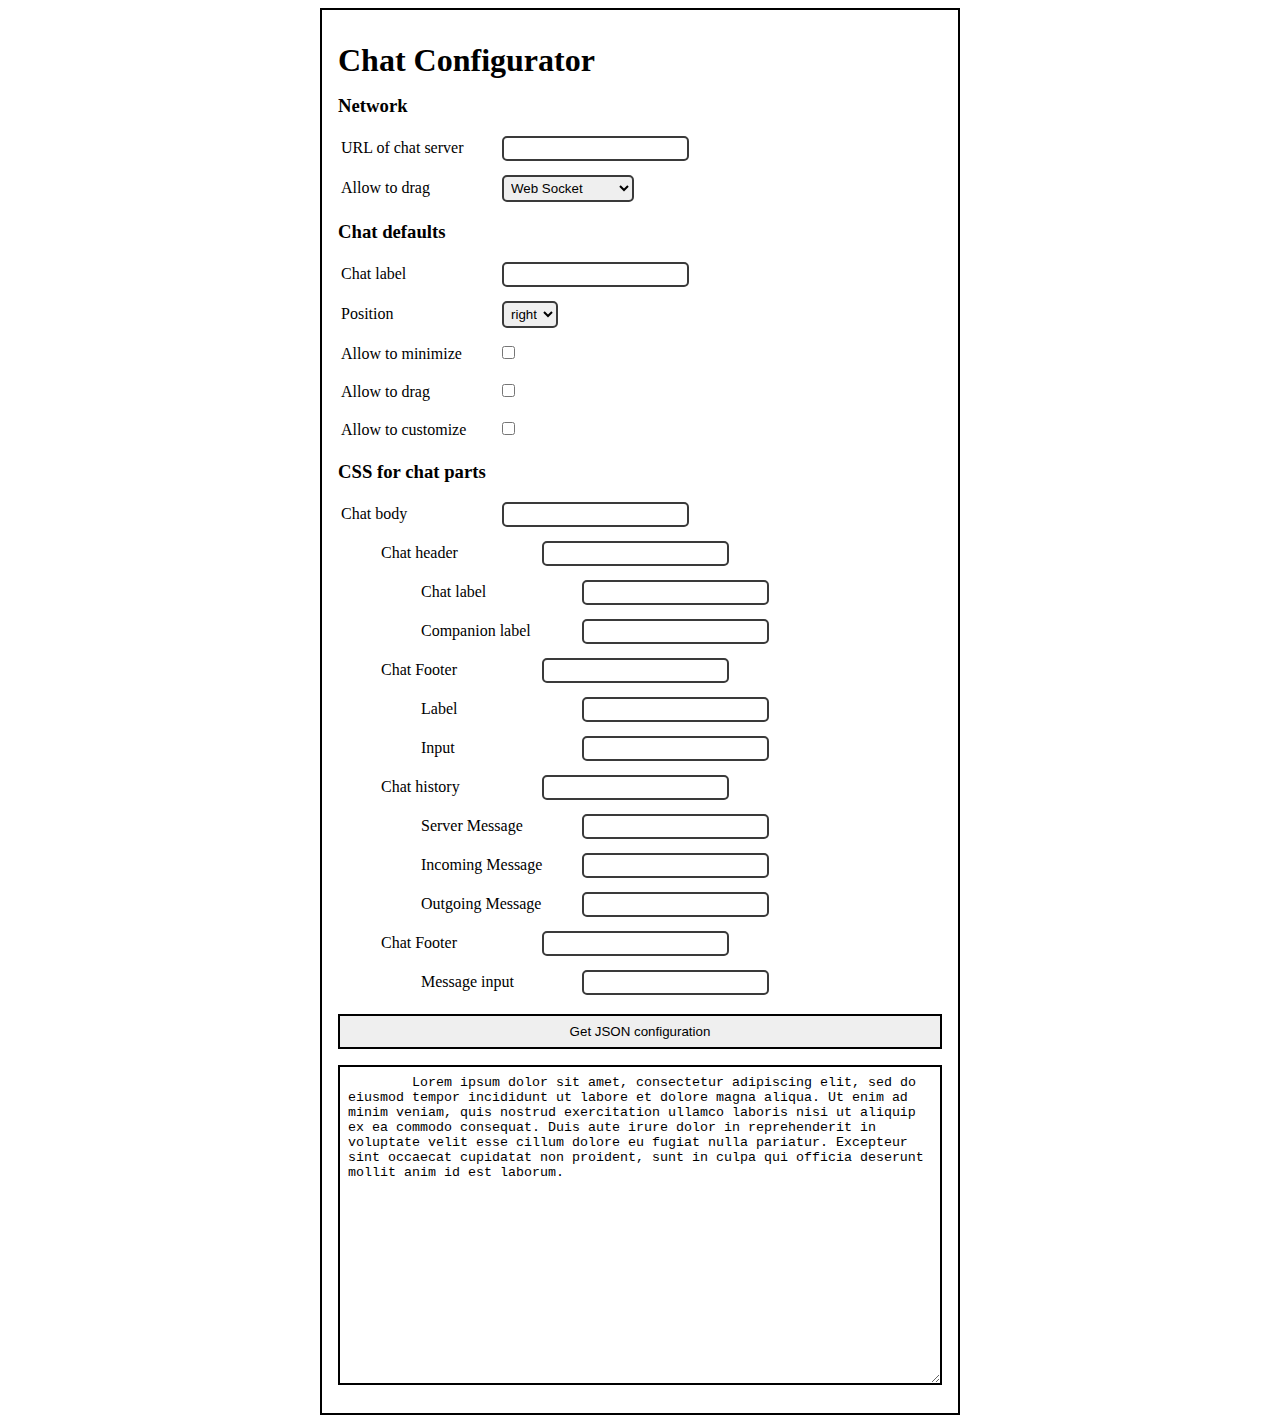
<file: ChatServer/src/main/resources/static/config.html>
<!DOCTYPE html>
<html lang="en">
<head>
    <meta charset="UTF-8">
    <title>Config</title>
    <script src="http://localhost:8080/webjars/jquery/jquery.min.js"></script>

    <style>
        .config-container {
            box-sizing: border-box;
            border: 2px solid black;
            background: white;
            width: 40rem;
            margin: auto;
            padding: 1rem;
        }

        .config-header {
            margin: 1rem 0;
        }

        .config-group-header {
            margin: 1rem 0;
            cursor: pointer;
        }

        .config-el, .config-group {
            margin: 0.5rem 0;
        }

        ul.config-el {
            list-style-type: none;
        }

        .config-input, .config-label {
            box-sizing: border-box;
            padding: 3px;
            margin: 3px 0;
            display: inline-block;
        }

        .config-input {
            border: 2px solid #3a3a3a;
            border-radius: 5px;
        }

        .config-label {
            width: 10rem;
        }

        .config-button, .config-json {
            box-sizing: border-box;
            border: 2px solid black;
            width: 100%;
            padding: 0.5rem;
            margin: 0.5rem 0;
        }
    </style>

</head>
<body>

<form class="config-container">
    <h1 class="config-header">Chat Configurator</h1>
    <div class="config-group">
        <h3 class="config-group-header">Network</h3>
        <div>
            <div class="config-el">
                <label class="config-label" for="url-input">URL of chat server</label>
                <input class="config-input" id="url-input" type="url">
            </div>
            <div class="config-el">
                <label class="config-label" for="connection-type">Allow to drag</label>
                <select id="connection-type" class="config-input">
                    <option class="config-input" value="ws">Web Socket</option>
                    <option class="config-input" value="xhr">XMLHttpRequest</option>
                    <option class="config-input" value="fetch">Fetch</option>
                </select>
            </div>
        </div>
    </div>
    <div class="config-group">
        <h3 class="config-group-header">Chat defaults</h3>

        <div>
            <div class="config-el">
                <label class="config-label" for="label-input">Chat label</label>
                <input id="label-input" class="config-input" type="text">
            </div>
            <div class="config-el">
                <label class="config-label" for="pos-select">Position</label>
                <select id="pos-select" class="config-input">
                    <option class="config-input" value="right">right</option>
                    <option class="config-input" value="left">left</option>
                </select>
            </div>
            <div class="config-el">
                <label class="config-label" for="min-check">Allow to minimize</label>
                <input class="config-input" id="min-check" type="checkbox">
            </div>
            <div class="config-el">
                <label class="config-label" for="drag-check">Allow to drag</label>
                <input class="config-input" id="drag-check" type="checkbox">
            </div>
            <div class="config-el">
            </div>
            <div class="config-el">
                <label class="config-label" for="custom-check">Allow to customize</label>
                <input class="config-input" id="custom-check" type="checkbox">
            </div>
        </div>
    </div>
    <div class="config-group">
        <h3 class="config-group-header">CSS for chat parts</h3>
        <div>
            <div class="config-el">
                <label for="css-body" class="config-label">Chat body</label>
                <input id="css-body" class="config-input" type="text">
            </div>
            <ul class="config-el">
                <li class="config-el">
                    <label for="css-header" class="config-label">Chat header</label>
                    <input id="css-header" class="config-input" type="text">
                </li>
                <li class="config-el">
                    <ul class="config-el">
                        <li class="config-el">
                            <label for="css-label" class="config-label">Chat label</label>
                            <input id="css-label" class="config-input" type="text">
                        </li>
                        <li class="config-el">
                            <label for="css-comp-label" class="config-label">Companion label</label>
                            <input id="css-comp-label" class="config-input" type="text">
                        </li>
                    </ul>
                </li>
                <li class="config-el">
                    <label for="css-settings" class="config-label">Chat Footer</label>
                    <input id="css-settings" class="config-input" type="text">
                </li>
                <li class="config-el">
                    <ul class="config-el">
                        <li class="config-el">
                            <label for="css-settings-label" class="config-label">Label</label>
                            <input id="css-settings-label" class="config-input" type="text">
                        </li>
                        <li class="config-el">
                            <label for="css-settings-input" class="config-label">Input</label>
                            <input id="css-settings-input" class="config-input" type="text">
                        </li>
                    </ul>
                </li>
                <li class="config-el">
                    <label for="css-history" class="config-label">Chat history</label>
                    <input id="css-history" class="config-input" type="text">
                </li>
                <li class="config-el">
                    <ul class="config-el">
                        <li class="config-el">
                            <label for="css-serv-message" class="config-label">Server Message</label>
                            <input id="css-serv-message" class="config-input" type="text">
                        </li>
                        <li class="config-el">
                            <label for="css-inc-message" class="config-label">Incoming Message</label>
                            <input id="css-inc-message" class="config-input" type="text">
                        </li>
                        <li class="config-el">
                            <label for="css-out-message" class="config-label">Outgoing Message</label>
                            <input id="css-out-message" class="config-input" type="text">
                        </li>
                    </ul>
                </li>
                <li class="config-el">
                    <label for="css-footer" class="config-label">Chat Footer</label>
                    <input id="css-footer" class="config-input" type="text">
                </li>
                <li class="config-el">
                    <ul class="config-el">
                        <li class="config-el">
                            <label for="css-message-input" class="config-label">Message input</label>
                            <input id="css-message-input" class="config-input" type="text">
                        </li>
                    </ul>
                </li>

            </ul>
        </div>
    </div>

    <button id="btn" class="config-button">Get JSON configuration</button>

    <textarea id="json-config" class="config-json" rows="20" readonly>
        Lorem ipsum dolor sit amet, consectetur adipiscing elit, sed do eiusmod tempor incididunt ut labore et dolore magna aliqua. Ut enim ad minim veniam, quis nostrud exercitation ullamco laboris nisi ut aliquip ex ea commodo consequat. Duis aute irure dolor in reprehenderit in voluptate velit esse cillum dolore eu fugiat nulla pariatur. Excepteur sint occaecat cupidatat non proident, sunt in culpa qui officia deserunt mollit anim id est laborum.
    </textarea>

</form>

<script>

    $('.config-group-header').each(function () {
        $(this.nextElementSibling).toggle();
    });
    $('.config-group-header').click(function () {

        $(this.nextElementSibling).toggle('fast');
    });
    $('#json-config').toggle();


    $('#btn')[0].onclick = function (e) {
        e.preventDefault();
        let config = {};

        let network = {};
        network.url = $('#url-input').val() || 'http://localhost:8080';
        network.type = $('#connection-type').val();

        let settings = {};
        settings.label = $('#label-input').val() || 'WebChat';
        settings.position = $('#pos-select').val();
        settings.drag = $('#drag-check')[0].checked;
        settings.minimize = $('#min-check')[0].checked;
        settings.customize = $('#custom-check')[0].checked;

        let css = {};

        css.body = $('#css-body').val() || undefined;
        css.header = $('#css-header').val() || undefined;
        css.settings = $('#css-settings').val() || undefined;
        css.history = $('#css-history').val() || undefined;
        css.footer = $('#css-footer').val() || undefined;
        css.label = $('#css-label').val() || undefined;
        css.complabel = $('#css-comp-label').val() || undefined;
        css.settingslabel = $('#css-settings-label').val() || undefined;
        css.settingsinput = $('#css-settings-input').val() || undefined;
        css.servmessage = $('#css-serv-message').val() || undefined;
        css.incmessage = $('#css-inc-message').val() || undefined;
        css.outmessage = $('#css-out-message').val() || undefined;
        css.messageinput = $('#css-message-input').val() || undefined;

        config.network = network;
        config.settings = settings;

        config.css = css;

        $('#json-config').text(JSON.stringify(config, null, 2)).show('fast');
    }
</script>

</body>
</html>
</file>
